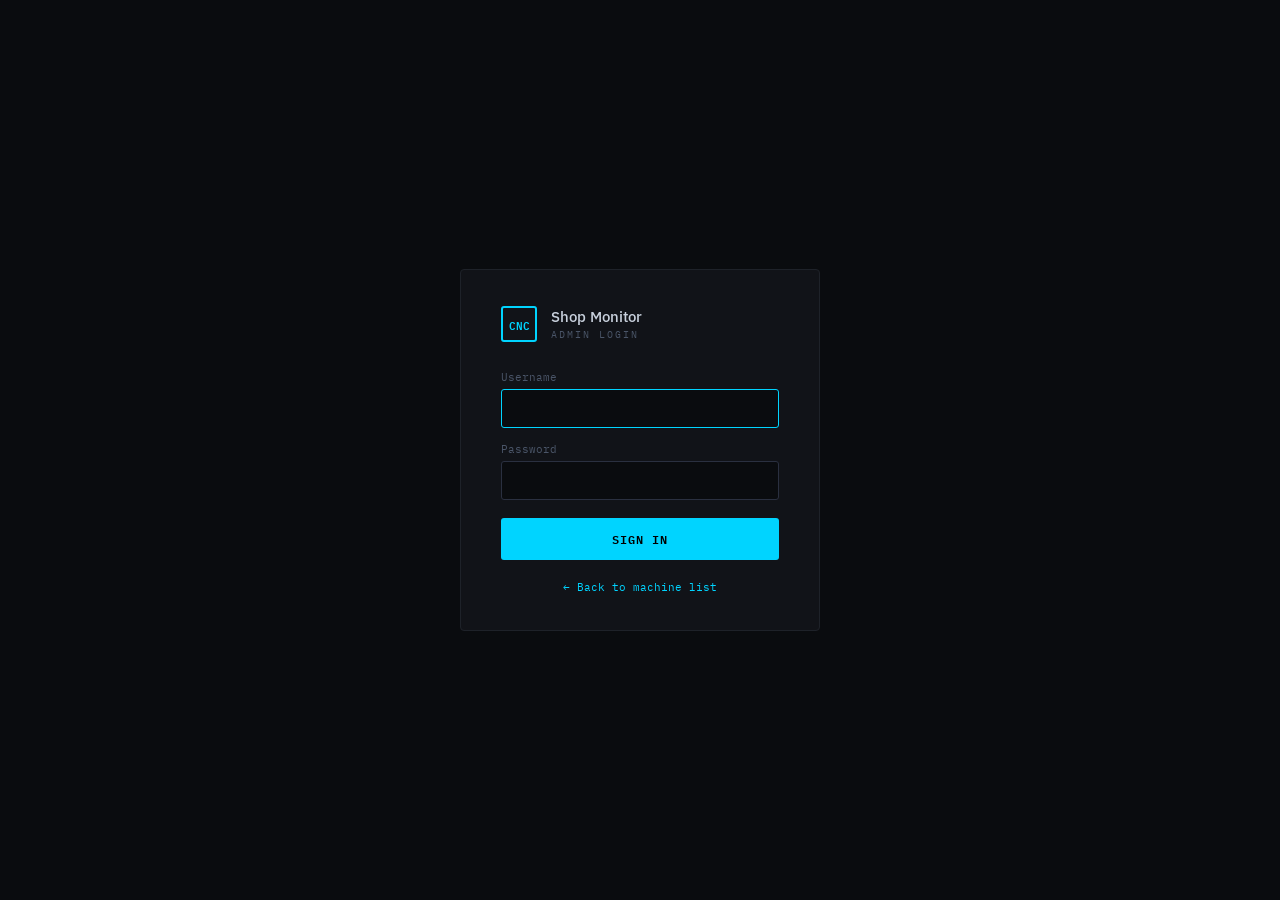
<file: static/login.html>
<!DOCTYPE html>
<html lang="en">
<head>
<meta charset="UTF-8">
<meta name="viewport" content="width=device-width, initial-scale=1.0">
<title>CNC Shop Monitor — Admin Login</title>
<link href="https://fonts.googleapis.com/css2?family=IBM+Plex+Mono:wght@300;400;500;600&family=IBM+Plex+Sans:wght@300;400;500&display=swap" rel="stylesheet">
<style>
  :root {
    --bg: #0a0c0f; --surface: #111318; --border: #1e2229; --border2: #2a3040;
    --text: #c8d0dc; --muted: #4a5568; --accent: #00d4ff; --danger: #ff4444;
    --mono: 'IBM Plex Mono', monospace; --sans: 'IBM Plex Sans', sans-serif;
  }
  * { box-sizing: border-box; margin: 0; padding: 0; }
  body { background: var(--bg); color: var(--text); font-family: var(--sans);
         min-height: 100vh; display: flex; flex-direction: column;
         align-items: center; justify-content: center; }
  .card { background: var(--surface); border: 1px solid var(--border);
          border-radius: 4px; padding: 36px 40px; width: 360px; }
  .logo-row { display: flex; align-items: center; gap: 14px; margin-bottom: 28px; }
  .logo { width: 36px; height: 36px; border: 2px solid var(--accent); border-radius: 3px;
          display: grid; place-items: center; font-family: var(--mono);
          font-size: 11px; font-weight: 600; color: var(--accent); flex-shrink: 0; }
  .title-main { font-size: 15px; font-weight: 500; }
  .title-sub  { font-family: var(--mono); font-size: 10px; color: var(--muted);
                letter-spacing: 2px; text-transform: uppercase; margin-top: 2px; }
  .error { background: #1a0808; border: 1px solid var(--danger); color: var(--danger);
           font-family: var(--mono); font-size: 11px; padding: 10px 12px;
           border-radius: 3px; margin-bottom: 16px; }
  .field { display: flex; flex-direction: column; gap: 5px; margin-bottom: 14px; }
  .field label { font-family: var(--mono); font-size: 11px; color: var(--muted); }
  .field input { background: var(--bg); border: 1px solid var(--border2); color: var(--text);
                 font-family: var(--mono); font-size: 13px; padding: 10px 12px;
                 border-radius: 3px; outline: none; transition: border-color 0.15s; width: 100%; }
  .field input:focus { border-color: var(--accent); }
  .btn { width: 100%; padding: 11px; background: var(--accent); color: #000; border: none;
         border-radius: 3px; font-family: var(--mono); font-size: 12px; letter-spacing: 1px;
         font-weight: 600; text-transform: uppercase; cursor: pointer; margin-top: 4px;
         transition: background 0.15s; }
  .btn:hover { background: #00bbdd; }
  .back { margin-top: 20px; text-align: center; font-family: var(--mono); font-size: 11px; color: var(--muted); }
  .back a { color: var(--accent); text-decoration: none; }
  .back a:hover { text-decoration: underline; }
</style>
</head>
<body>
<div class="card">
  <div class="logo-row">
    <div class="logo">CNC</div>
    <div>
      <div class="title-main">Shop Monitor</div>
      <div class="title-sub">Admin Login</div>
    </div>
  </div>

  <div class="error" id="error-msg" style="display:none">Invalid username or password.</div>

  <form method="post" action="/login">
    <div class="field">
      <label>Username</label>
      <input type="text" name="username" autocomplete="username" autofocus />
    </div>
    <div class="field">
      <label>Password</label>
      <input type="password" name="password" autocomplete="current-password" />
    </div>
    <button type="submit" class="btn">Sign In</button>
  </form>

  <div class="back"><a href="/">← Back to machine list</a></div>
</div>
</body>
</html>
</file>
